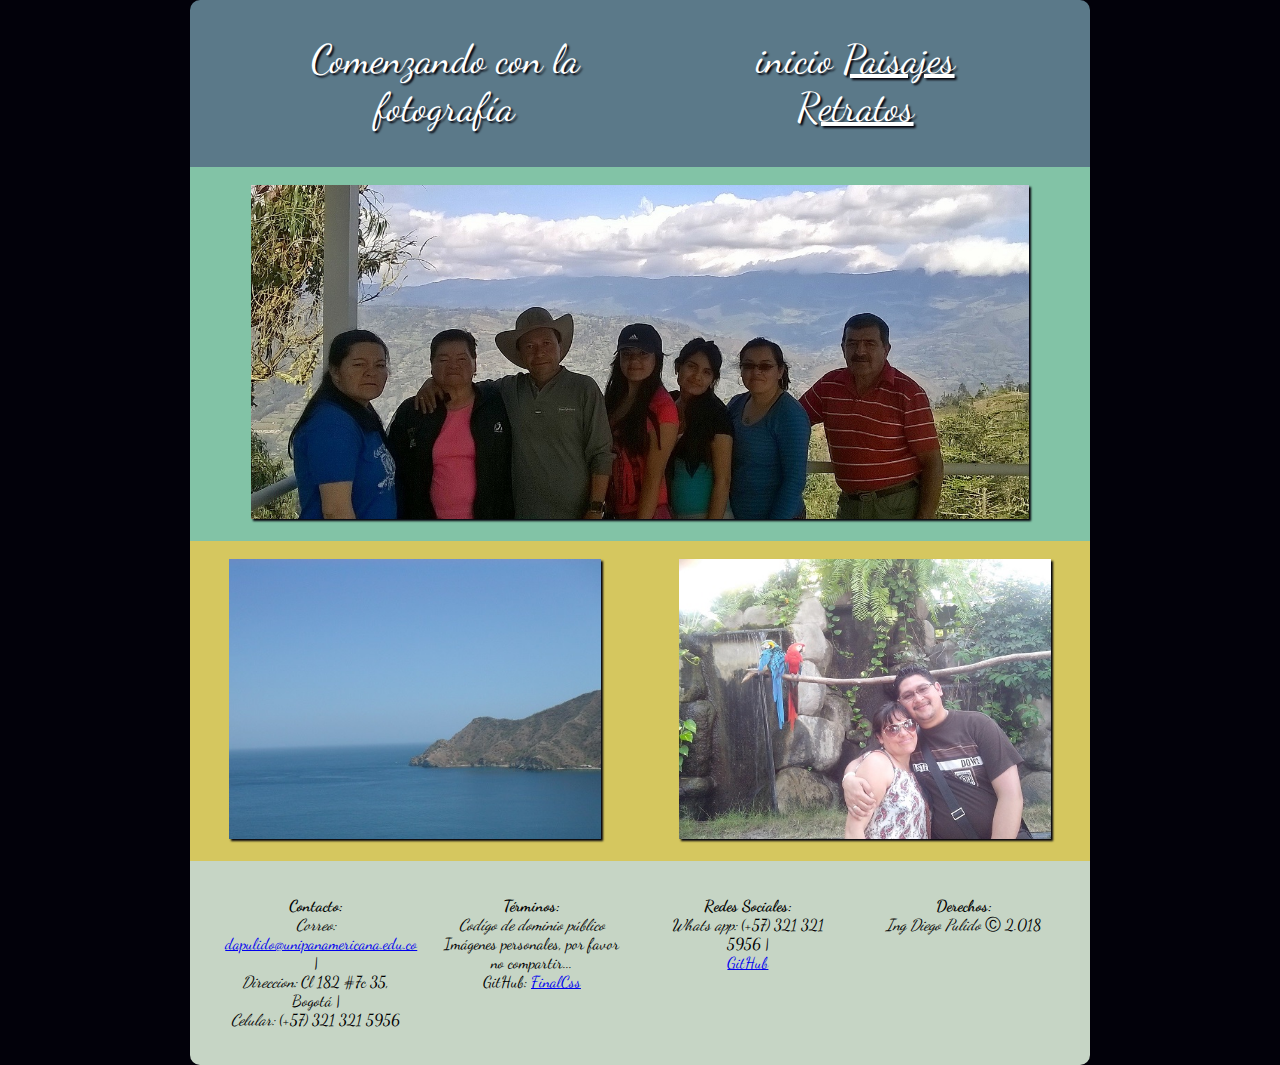
<file: index.html>
<!DOCTYPE html>
<html lang="es" dir="ltr">
    <head>
         <meta charset="utf-8">
         <title>dp | Comenzando con la fotografía</title>
         <link href="css/masterdp.css" type="text/css" rel="stylesheet">
         <meta name="viewport" content="width=device-width,user-scalable=no">
         <meta charset="autor" content="Diego Pulido">
         <meta charset="description" content="Comenzando con la Fotografía">
         <meta name="keywords" content="album, fotos, NextU">
         <link href="https://fonts.googleapis.com/css?family=Dancing+Script" rel="stylesheet">
    </head>
    <body class="cuerpo">
      <div id="wrapper">
        <section>
          <header>
            <article id="cabeza">
              <div id="encabezado">
                Comenzando con la fotografía
              </div>
              <div id="encabezado_nav">
                <nav>
                  <ul>
                    <li>
                      <a class="link" style="text-decoration:none" href="index.html">inicio</a>
                    </li>
                    <li>
                      <a class="link" href="html/paisajes.html">Paisajes</a>
                    </li>
                    <li>
                      <a class="link" href="html/retratos.html">Retratos</a>
                    </li>
                  </ul>
                </nav>
              </div>
            </article>
          </header>
              <article id="img_central">
                <img src="imagenes/imagen.jpg" alt="img_central">
              </article>
              <article id="img_izq">
                <a href="html/paisajes.html">
                  <img src="imagenes/paisajes.jpg" alt="img_central">
                </a>
              </article>
              <article id="img_der">
                <a href="html/retratos.html">
                  <img src="imagenes/retratos.jpg" alt="img_central">
                </a>
              </article>
          <footer>
            <article id="pie">
              <div class="footer_col1">
                <p>
                  <strong>Contacto: </strong><br>
                  <em>Correo: </em><a href="mailto:dapulido@unipanamericana.edu.co?subject=feedback">dapulido@unipanamericana.edu.co</a>  |<br>
                  <em>Direccion:</em> Cl 182 #7c 35, Bogotá |<br>
                  <em>Celular: </em>(+57) 321 321 5956
                </p>
              </div>
              <div class="footer_col2">
                <p>
                  <strong>Términos: </strong><br>
                  <em>Codígo de dominio público</em><br>
                  Imágenes personales, por favor no compartir... <br>
                  GitHub: <a href="https://github.com/dpulido/FinalCSS/tree/Version2" target="_blank">FinalCss</a>
                </p>
              </div>
              <div class="footer_col3">
                <p>
                  <strong>Redes Sociales: </strong><br>
                  <em>Whats app:</em> (+57) 321 321 5956 |<br>
                  <a href="https://github.com/dpulido" target="_blank">GitHub</a>
                </p>
              </div>
              <div class="footer_col4">
                <p>
                  <strong>Derechos: </strong><br>
                  <em>Ing Diego Pulido</em> &#9400; 2.018
                </p>
              </div>
          </article>
          </footer>
        </section>
      </div>
    </body>
</html>
</file>
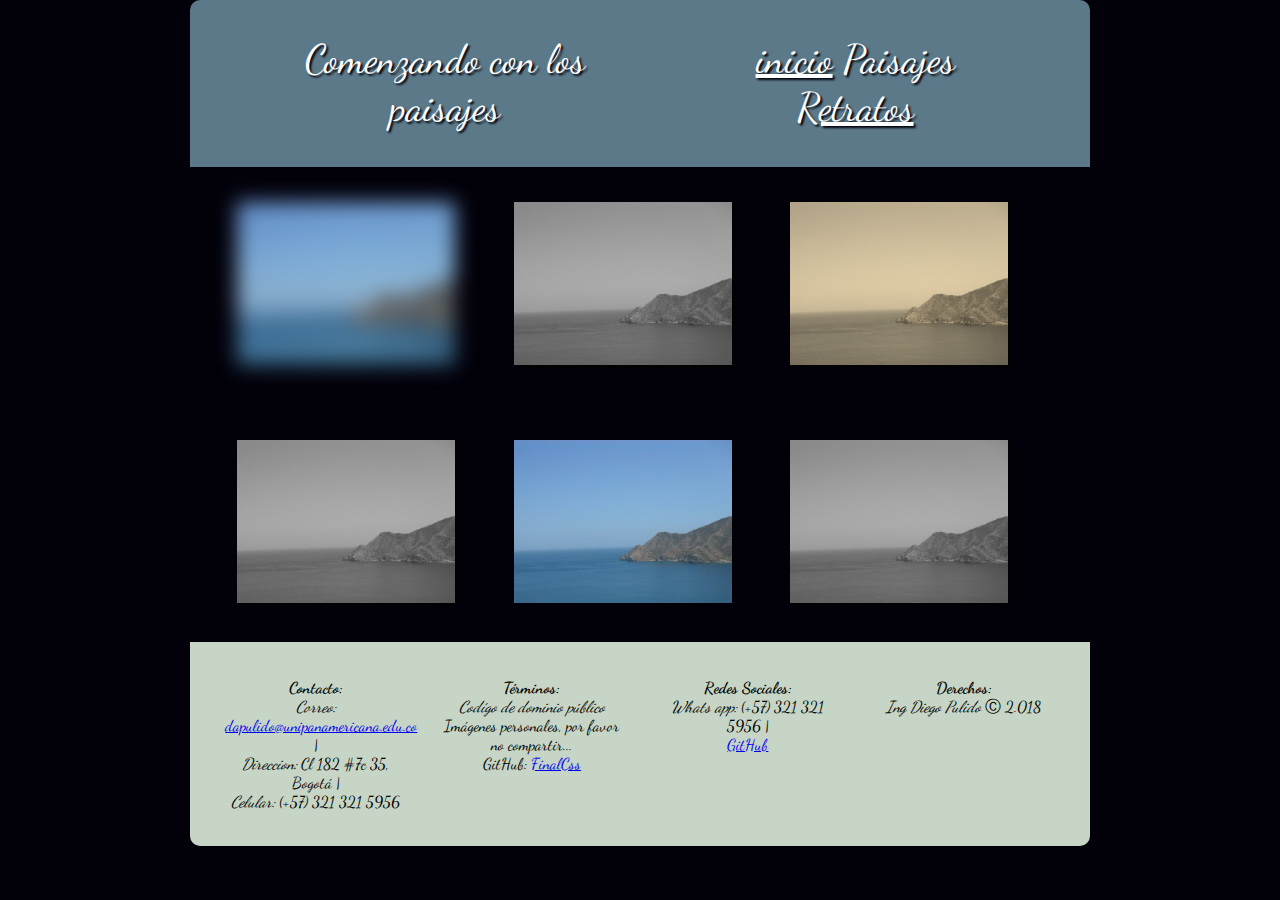
<file: html/paisajes.html>
<!DOCTYPE html>
<html lang="es" dir="ltr">
<head>
     <meta charset="utf-8">
     <title>dp | Comenzando con la fotografía</title>
     <link href="../css/masterdp.css" type="text/css" rel="stylesheet">
     <meta name="viewport" content="width=device-width,user-scalable=no">
     <meta charset="autor" content="Diego Pulido">
     <meta charset="description" content="Comenzando con la Fotografía">
     <meta name="keywords" content="album, fotos, NextU">
     <link href="https://fonts.googleapis.com/css?family=Dancing+Script" rel="stylesheet">
</head>
<body class="cuerpo">
  <div id="wrapper">
    <section>
      <header>
        <article id="cabeza">
          <div id="encabezado">
            Comenzando con los paisajes
          </div>
          <div id="encabezado_nav">
            <nav>
              <ul>
                <li>
                  <a class="link" href="../index.html">inicio</a>
                </li>
                <li>
                  <a class="link" style="text-decoration:none" href="paisajes.html">Paisajes</a>
                </li>
                <li>
                  <a class="link" href="retratos.html">Retratos</a>
                </li>
              </ul>
            </nav>
          </div>
        </article>
      </header>

        <article class="paisajes_1_3">
          <div id="paisajes_1">
            <img src="../imagenes/paisajes.jpg" alt="paisajes_1">
          </div>
          <div id="paisajes_2">
            <img src="../imagenes/paisajes.jpg" alt="paisajes_2">
          </div>
          <div id="paisajes_3">
            <img src="../imagenes/paisajes.jpg" alt="paisajes_3">
          </div>
        </article>
        <article class="paisajes_4_6">
          <div id="paisajes_4">
            <img src="../imagenes/paisajes.jpg" alt="paisajes_4">
          </div>
          <div id="paisajes_5">
            <img src="../imagenes/paisajes.jpg" alt="paisajes_5">
          </div>
          <div id="paisajes_6">
            <img src="../imagenes/paisajes.jpg" alt="paisajes_6">
          </div>
        </article>
        <footer>
          <article id="pie">
            <div class="footer_col1">
              <p>
                <strong>Contacto: </strong><br>
                <em>Correo: </em><a href="mailto:dapulido@unipanamericana.edu.co?subject=feedback">dapulido@unipanamericana.edu.co</a>  |<br>
                <em>Direccion:</em> Cl 182 #7c 35, Bogotá |<br>
                <em>Celular: </em>(+57) 321 321 5956
              </p>
            </div>
            <div class="footer_col2">
              <p>
                <strong>Términos: </strong><br>
                <em>Codígo de dominio público</em><br>
                Imágenes personales, por favor no compartir... <br>
                GitHub: <a href="https://github.com/dpulido/FinalCSS/tree/Version2" target="_blank">FinalCss</a>
              </p>
            </div>
            <div class="footer_col3">
              <p>
                <strong>Redes Sociales: </strong><br>
                <em>Whats app:</em> (+57) 321 321 5956 |<br>
                <a href="https://github.com/dpulido" target="_blank">GitHub</a>
              </p>
            </div>
            <div class="footer_col4">
              <p>
                <strong>Derechos: </strong><br>
                <em>Ing Diego Pulido</em> &#9400; 2.018
              </p>
            </div>
        </article>
        </footer>
    </section>
  </div>
</body>
</html>
</file>
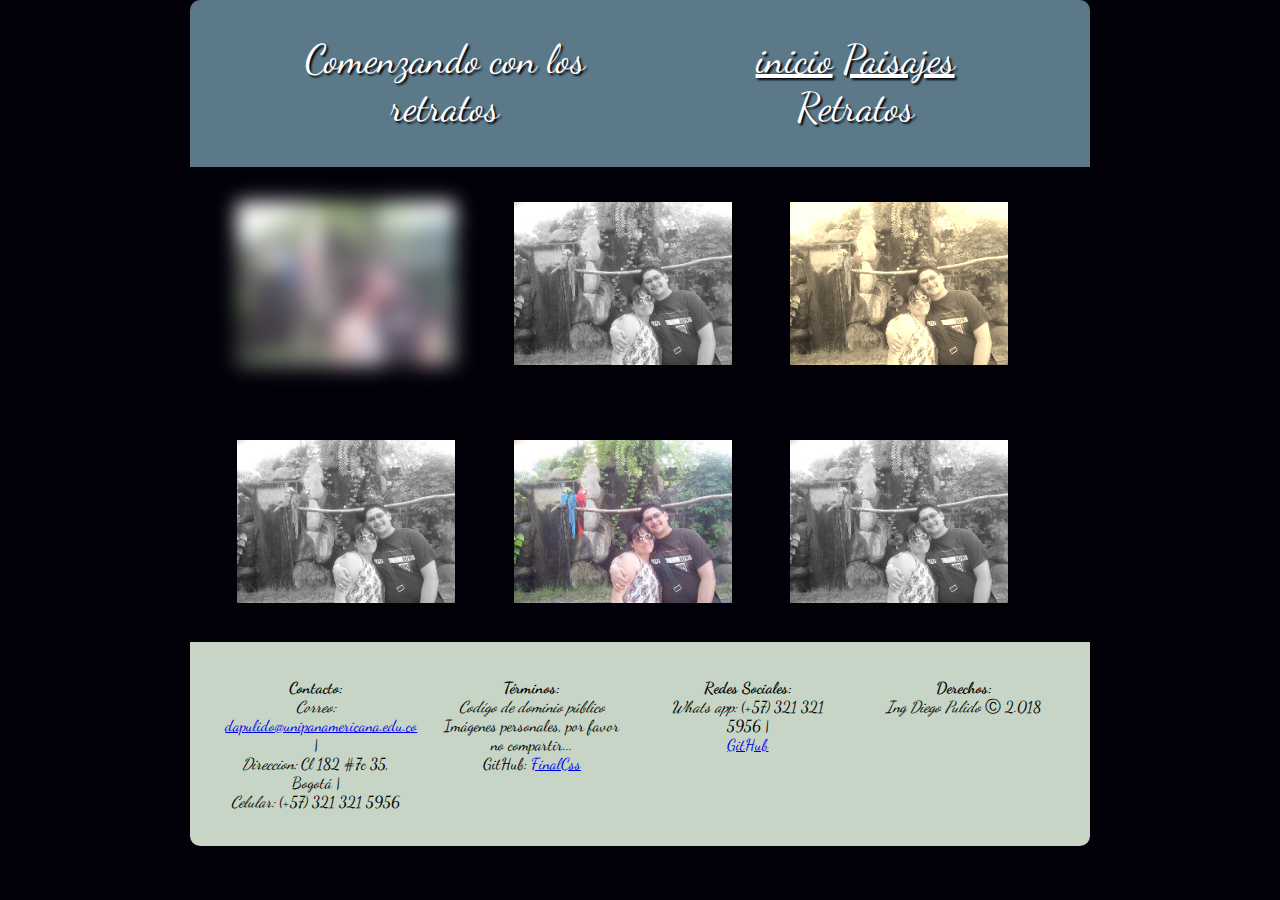
<file: html/retratos.html>
<!DOCTYPE html>
<html lang="es" dir="ltr">
<head>
     <meta charset="utf-8">
     <title>dp | Comenzando con la fotografía</title>
     <link href="../css/masterdp.css" type="text/css" rel="stylesheet">
     <meta name="viewport" content="width=device-width,user-scalable=no">
     <meta charset="autor" content="Diego Pulido">
     <meta charset="description" content="Comenzando con la Fotografía">
     <meta name="keywords" content="album, fotos, NextU">
     <link href="https://fonts.googleapis.com/css?family=Dancing+Script" rel="stylesheet">
</head>
<body class="cuerpo">
  <div id="wrapper">
    <section>
      <header>
        <article id="cabeza">
          <div id="encabezado">
            Comenzando con los retratos
          </div>
          <div id="encabezado_nav">
            <nav>
              <ul>
                <li>
                  <a class="link" href="../index.html">inicio</a>
                </li>
                <li>
                  <a class="link" href="paisajes.html">Paisajes</a>
                </li>
                <li>
                  <a class="link" style="text-decoration:none" href="retratos.html">Retratos</a>
                </li>
              </ul>
            </nav>
          </div>
        </article>
      </header>

        <article class="paisajes_1_3">
          <div id="paisajes_1">
            <img src="../imagenes/retratos.jpg" alt="paisajes_1">
          </div>
          <div id="paisajes_2">
            <img src="../imagenes/retratos.jpg" alt="paisajes_2">
          </div>
          <div id="paisajes_3">
            <img src="../imagenes/retratos.jpg" alt="paisajes_3">
          </div>
        </article>
        <article class="paisajes_4_6">
          <div id="paisajes_4">
            <img src="../imagenes/retratos.jpg" alt="paisajes_4">
          </div>
          <div id="paisajes_5">
            <img src="../imagenes/retratos.jpg" alt="paisajes_5">
          </div>
          <div id="paisajes_6">
            <img src="../imagenes/retratos.jpg" alt="paisajes_6">
          </div>
        </article>
        <footer>
          <article id="pie">
            <div class="footer_col1">
              <p>
                <strong>Contacto: </strong><br>
                <em>Correo: </em><a href="mailto:dapulido@unipanamericana.edu.co?subject=feedback">dapulido@unipanamericana.edu.co</a>  |<br>
                <em>Direccion:</em> Cl 182 #7c 35, Bogotá |<br>
                <em>Celular: </em>(+57) 321 321 5956
              </p>
            </div>
            <div class="footer_col2">
              <p>
                <strong>Términos: </strong><br>
                <em>Codígo de dominio público</em><br>
                Imágenes personales, por favor no compartir... <br>
                GitHub: <a href="https://github.com/dpulido/FinalCSS/tree/Version2" target="_blank">FinalCss</a>
              </p>
            </div>
            <div class="footer_col3">
              <p>
                <strong>Redes Sociales: </strong><br>
                <em>Whats app:</em> (+57) 321 321 5956 |<br>
                <a href="https://github.com/dpulido" target="_blank">GitHub</a>
              </p>
            </div>
            <div class="footer_col4">
              <p>
                <strong>Derechos: </strong><br>
                <em>Ing Diego Pulido</em> &#9400; 2.018
              </p>
            </div>
        </article>
        </footer>
    </section>
  </div>
</body>
</html>
</file>
<file: css/masterdp.css>
/*Aplica a todas las paginas*/
*{
	margin:0;
	font-family: 'Dancing Script', cursive;
}
body{
	background: #02010a;
}
#wrapper{
	-moz-animation: wrapper 2s;
	-o-animation: wrapper 2s;
	-webkit-animation: wrapper 2s;
	animation: wrapper 2s;
	margin: 0 auto;
	max-width: 900px;
	overflow: hidden;
	width: 100%;
}
@-webkit-keyframes wrapper {
  0% {
    margin-top: 150%;
  }
  60% {
    margin-top: -5%;
  }
  100% {
    margin-top: 0%;
  }
}
@keyframes wrapper{
    0% {
        margin-top: 150%;
    }
    60% {
        margin-top: -5%;
    }
    100% {
        margin-top: 0%;
    }
}

header div{
	padding: 2%;
	text-align: center;
	width: 40%;
	height: auto;
	display: inline-block;
}
header nav ul li{
	display: inline-block;
}
nav, ul{
  list-style: none;
  margin-top: 0;
}
header a{
	color: white;
}
footer div{
	padding: 2%;
	text-align: center;
	float: inherit;
	width: 21%;
	height: auto;
}
article{
	box-sizing: border-box;
	float:left;
	height: 100%;
	padding: 2%;
	text-align: center;
}
/*Todos los encabezados y pie de pagina*/
#cabeza{
	background-color: #5b7989;
	font-size: 2.5em;
	color:white;
	border-radius: 10px 10px 0px 0px;
	margin: 0 auto;
	padding-top: 2%;
	padding-bottom: 2%;
	overflow: hidden;
	text-shadow: 2px 2px 2px #02010a;
	width: 100%;
}
#pie{
	background-color: #C6d5c5;
	border-radius: 0px 0px 10px 10px;
	width: 100%;
}
img{
	width: 90%;
	box-shadow: 2px 2px 2px #02010a;
}
#pie{
	width: 100%;
}
/*Imagenes index*/
#img_central{
	background-color: #82c3a6;
	width: 100%;
}
#img_izq{
	background-color: #d5c75f;
	border: 1px;
	width: 50%;
}
#img_izq:hover{
	transform: rotate(10deg);
	transition-duration: 1s;
	box-shadow: 2px 2px 2px #82c3a6;
}
#img_der{
	background-color: #d5c75f;
	border: 1px;
	width: 50%;
}
#img_der:hover{
	transform: translate(20px, -5px);
	transition-duration: 1s;
	box-shadow: 2px 2px 2px #82c3a6;
}
/*Imagenes paisajes*/
.paisajes_1_3 div{
	padding: 2%;
	text-align: center;
	float: inherit;
	width: 28%;
	height: auto;
}
#paisajes_1{
	-webkit-filter:blur(10px);
	filter: blur(10px);
}
#paisajes_2, #paisajes_4, #paisajes_6{
	-webkit-filter:grayscale(100%);
	filter: grayscale(100%);
}
#paisajes_3{
	-webkit-filter:sepia(80%);
	filter: sepia(90%);
}
.paisajes_4_6 div{
	padding: 2%;
	text-align: center;
	float: inherit;
	width: 28%;
	height: auto;
}
#paisajes_5{

}
/*
@media screen and (max-height: 960px){
wrapper{
height: 250px;
}
}
*/
/*Media para todos*/
@media screen and (max-width: 960px){
	#wrapper{
		width: 100%;
		margin: 0 auto;
	}
}
/*a 1 columna en mobil*/
@media screen and (max-width: 900px){
	#wrapper{
		width: 100%;
		margin: 0 auto;
	}
	header div{
		width:100%;
	}
	#img_central{
	width: 100%;
	}
	#img_izq{
	width: 100%;
	}
	#img_der{
	width: 100%;
	}
	footer div{
		width: 100%;
	}
	.paisajes_1_3 div{
		width: 100%;
	}
	.paisajes_4_6 div{
		width: 100%;
	}
}
</file>
